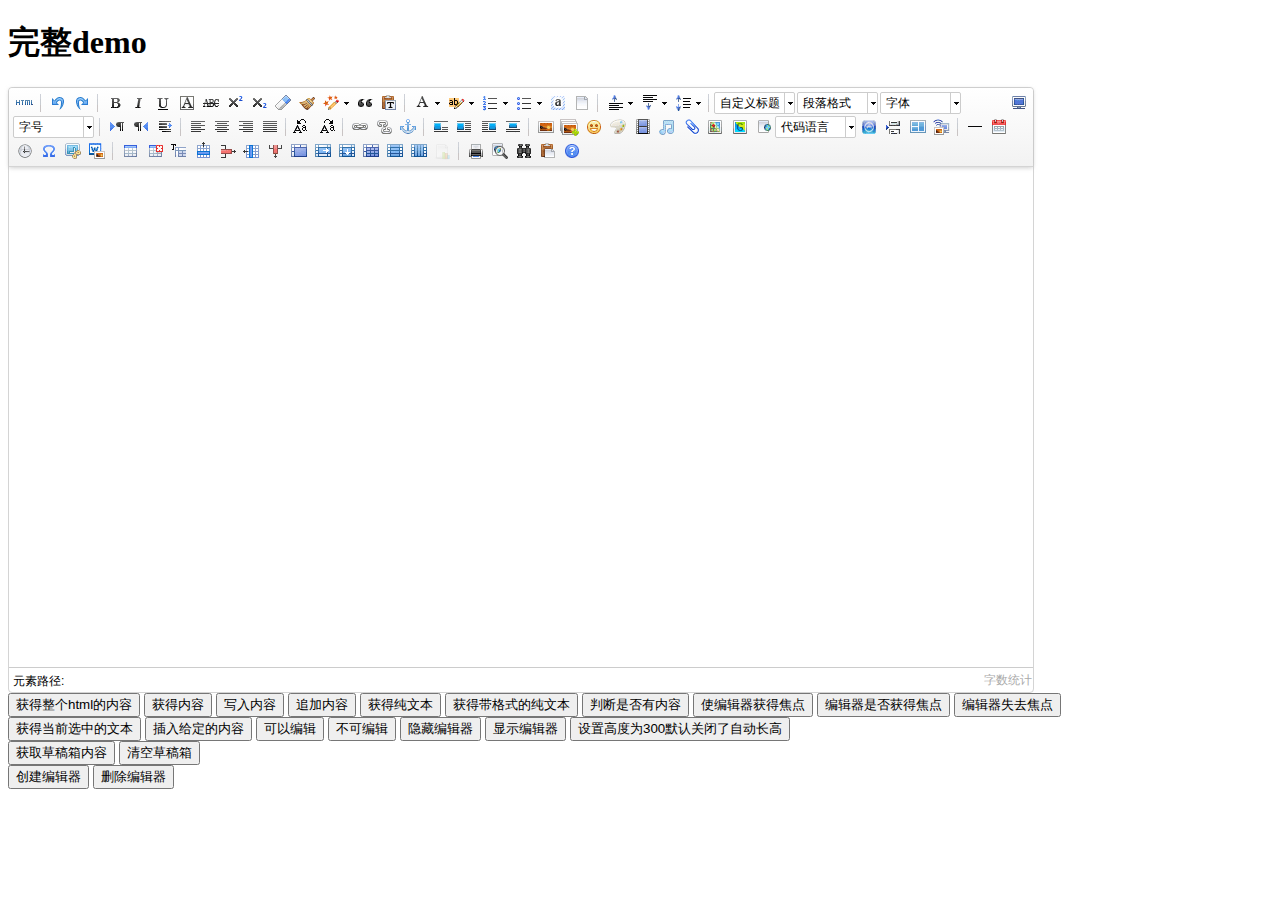
<file: web/plug-in/ueditor/index.html>
<!DOCTYPE HTML PUBLIC "-//W3C//DTD HTML 4.01 Transitional//EN"
        "http://www.w3.org/TR/html4/loose.dtd">
<html>
<head>
    <title>完整demo</title>
    <meta http-equiv="Content-Type" content="text/html;charset=utf-8"/>
    <script type="text/javascript" charset="utf-8" src="ueditor.config.js"></script>
    <script type="text/javascript" charset="utf-8" src="ueditor.all.min.js"> </script>
    <!--建议手动加在语言，避免在ie下有时因为加载语言失败导致编辑器加载失败-->
    <!--这里加载的语言文件会覆盖你在配置项目里添加的语言类型，比如你在配置项目里配置的是英文，这里加载的中文，那最后就是中文-->
    <script type="text/javascript" charset="utf-8" src="lang/zh-cn/zh-cn.js"></script>

    <style type="text/css">
        div{
            width:100%;
        }
    </style>
</head>
<body>
<div>
    <h1>完整demo</h1>
    <script id="editor" type="text/plain" style="width:1024px;height:500px;"></script>
</div>
<div id="btns">
    <div>
        <button onclick="getAllHtml()">获得整个html的内容</button>
        <button onclick="getContent()">获得内容</button>
        <button onclick="setContent()">写入内容</button>
        <button onclick="setContent(true)">追加内容</button>
        <button onclick="getContentTxt()">获得纯文本</button>
        <button onclick="getPlainTxt()">获得带格式的纯文本</button>
        <button onclick="hasContent()">判断是否有内容</button>
        <button onclick="setFocus()">使编辑器获得焦点</button>
        <button onmousedown="isFocus(event)">编辑器是否获得焦点</button>
        <button onmousedown="setblur(event)" >编辑器失去焦点</button>

    </div>
    <div>
        <button onclick="getText()">获得当前选中的文本</button>
        <button onclick="insertHtml()">插入给定的内容</button>
        <button id="enable" onclick="setEnabled()">可以编辑</button>
        <button onclick="setDisabled()">不可编辑</button>
        <button onclick=" UE.getEditor('editor').setHide()">隐藏编辑器</button>
        <button onclick=" UE.getEditor('editor').setShow()">显示编辑器</button>
        <button onclick=" UE.getEditor('editor').setHeight(300)">设置高度为300默认关闭了自动长高</button>
    </div>

    <div>
        <button onclick="getLocalData()" >获取草稿箱内容</button>
        <button onclick="clearLocalData()" >清空草稿箱</button>
    </div>

</div>
<div>
    <button onclick="createEditor()">
    创建编辑器</button>
    <button onclick="deleteEditor()">
    删除编辑器</button>
</div>

<script type="text/javascript">

    //实例化编辑器
    //建议使用工厂方法getEditor创建和引用编辑器实例，如果在某个闭包下引用该编辑器，直接调用UE.getEditor('editor')就能拿到相关的实例
    var ue = UE.getEditor('editor');


    function isFocus(e){
        alert(UE.getEditor('editor').isFocus());
        UE.dom.domUtils.preventDefault(e)
    }
    function setblur(e){
        UE.getEditor('editor').blur();
        UE.dom.domUtils.preventDefault(e)
    }
    function insertHtml() {
        var value = prompt('插入html代码', '');
        UE.getEditor('editor').execCommand('insertHtml', value)
    }
    function createEditor() {
        enableBtn();
        UE.getEditor('editor');
    }
    function getAllHtml() {
        alert(UE.getEditor('editor').getAllHtml())
    }
    function getContent() {
        var arr = [];
        arr.push("使用editor.getContent()方法可以获得编辑器的内容");
        arr.push("内容为：");
        arr.push(UE.getEditor('editor').getContent());
        alert(arr.join("\n"));
    }
    function getPlainTxt() {
        var arr = [];
        arr.push("使用editor.getPlainTxt()方法可以获得编辑器的带格式的纯文本内容");
        arr.push("内容为：");
        arr.push(UE.getEditor('editor').getPlainTxt());
        alert(arr.join('\n'))
    }
    function setContent(isAppendTo) {
        var arr = [];
        arr.push("使用editor.setContent('欢迎使用ueditor')方法可以设置编辑器的内容");
        UE.getEditor('editor').setContent('欢迎使用ueditor', isAppendTo);
        alert(arr.join("\n"));
    }
    function setDisabled() {
        UE.getEditor('editor').setDisabled('fullscreen');
        disableBtn("enable");
    }

    function setEnabled() {
        UE.getEditor('editor').setEnabled();
        enableBtn();
    }

    function getText() {
        //当你点击按钮时编辑区域已经失去了焦点，如果直接用getText将不会得到内容，所以要在选回来，然后取得内容
        var range = UE.getEditor('editor').selection.getRange();
        range.select();
        var txt = UE.getEditor('editor').selection.getText();
        alert(txt)
    }

    function getContentTxt() {
        var arr = [];
        arr.push("使用editor.getContentTxt()方法可以获得编辑器的纯文本内容");
        arr.push("编辑器的纯文本内容为：");
        arr.push(UE.getEditor('editor').getContentTxt());
        alert(arr.join("\n"));
    }
    function hasContent() {
        var arr = [];
        arr.push("使用editor.hasContents()方法判断编辑器里是否有内容");
        arr.push("判断结果为：");
        arr.push(UE.getEditor('editor').hasContents());
        alert(arr.join("\n"));
    }
    function setFocus() {
        UE.getEditor('editor').focus();
    }
    function deleteEditor() {
        disableBtn();
        UE.getEditor('editor').destroy();
    }
    function disableBtn(str) {
        var div = document.getElementById('btns');
        var btns = UE.dom.domUtils.getElementsByTagName(div, "button");
        for (var i = 0, btn; btn = btns[i++];) {
            if (btn.id == str) {
                UE.dom.domUtils.removeAttributes(btn, ["disabled"]);
            } else {
                btn.setAttribute("disabled", "true");
            }
        }
    }
    function enableBtn() {
        var div = document.getElementById('btns');
        var btns = UE.dom.domUtils.getElementsByTagName(div, "button");
        for (var i = 0, btn; btn = btns[i++];) {
            UE.dom.domUtils.removeAttributes(btn, ["disabled"]);
        }
    }

    function getLocalData () {
        alert(UE.getEditor('editor').execCommand( "getlocaldata" ));
    }

    function clearLocalData () {
        UE.getEditor('editor').execCommand( "clearlocaldata" );
        alert("已清空草稿箱")
    }
</script>
</body>
</html>
</file>
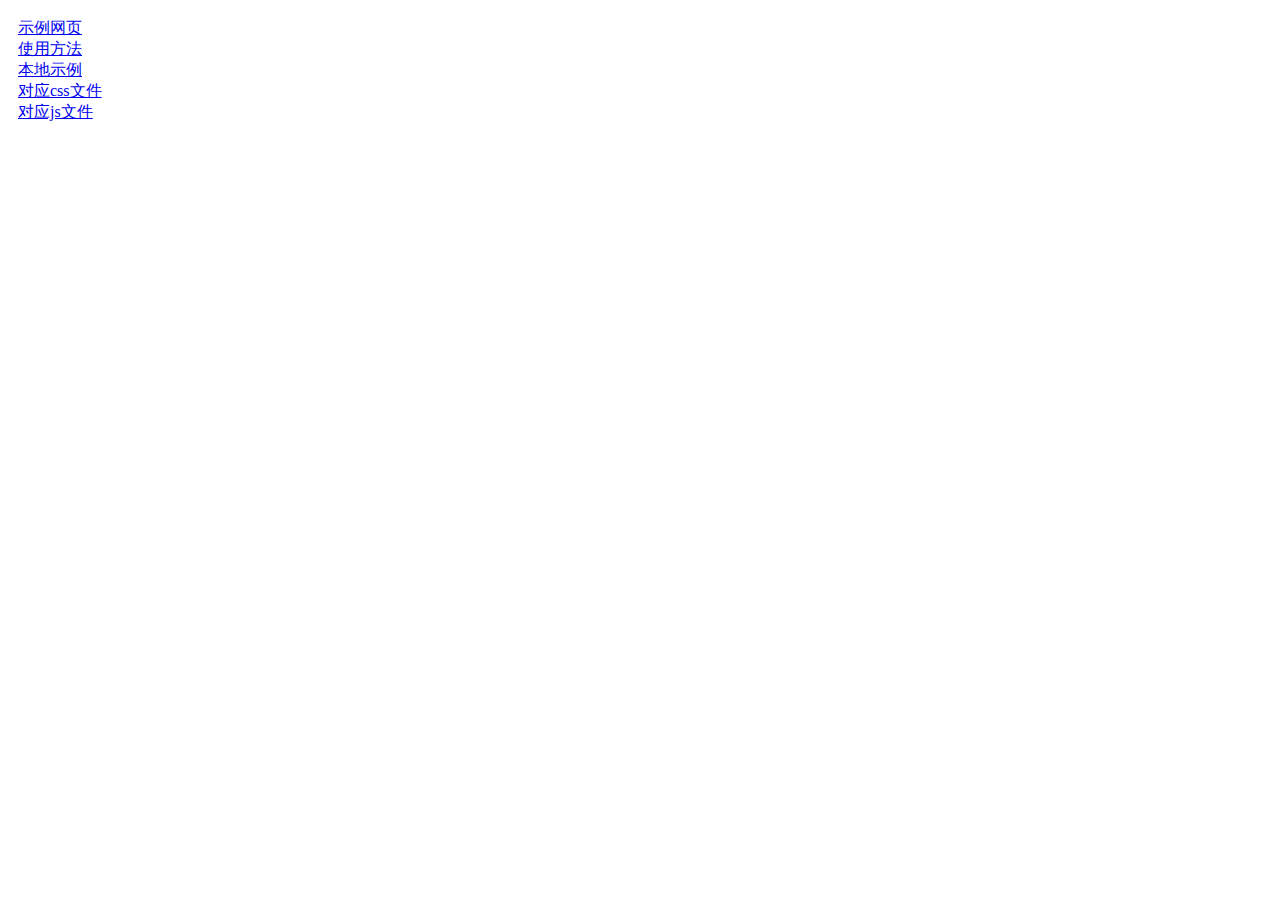
<file: web/plug-in/paper-kit-style/readme.html>
<!DOCTYPE html>
<html lang="en">
<head>
    <meta charset="UTF-8">
    <title>paper-kit-style</title>
</head>
<body style="padding:10px 10px;">
<a href="http://demo.cssmoban.com/cssthemes4/cttp_19_x_paper/index.html">示例网页</a>
<br/>
<a href="http://demo.cssmoban.com/cssthemes4/cttp_19_x_paper/components.html">使用方法</a>
<br/>
<a href="example.html">本地示例</a>

<br/>
<a href="css.jsp">对应css文件</a>
<br/>
<a href="js.jsp">对应js文件</a>


</body>
</html>
</file>
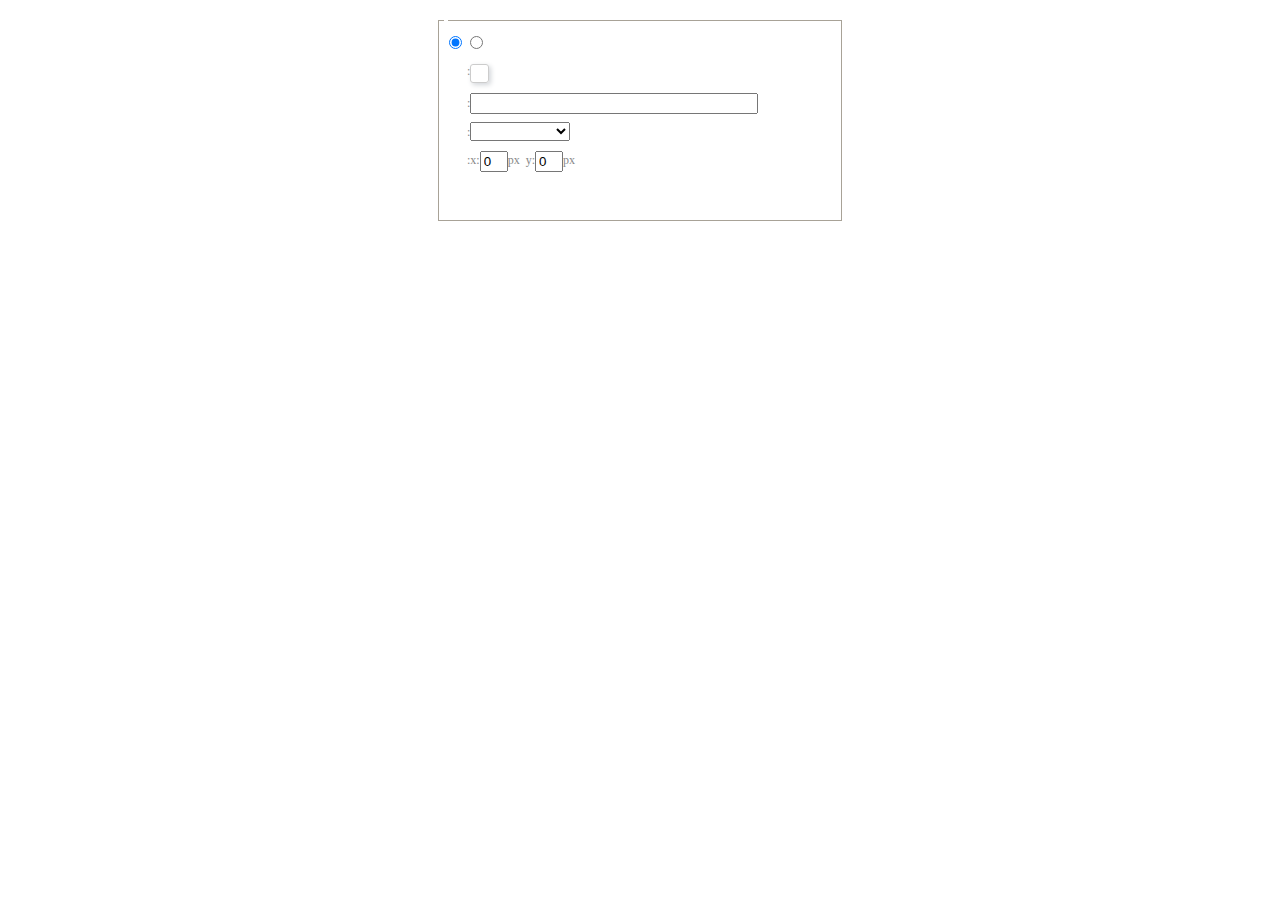
<file: web/plug-in/ueditor/dialogs/background/background.html>
<!DOCTYPE HTML>
<html>
<head>
    <meta http-equiv="Content-Type" content="text/html;charset=utf-8"/>
    <script type="text/javascript" src="../internal.js"></script>
    <link rel="stylesheet" type="text/css" href="background.css">
</head>
<body>
    <div id="bg_container" class="wrapper">
        <div id="tabHeads" class="tabhead">
            <span class="focus" data-content-id="normal"><var id="lang_background_normal"></var></span>
            <span class="" data-content-id="imgManager"><var id="lang_background_local"></var></span>
        </div>
        <div id="tabBodys" class="tabbody">
            <div id="normal" class="panel focus">
                <fieldset class="bgarea">
                    <legend><var id="lang_background_set"></var></legend>
                    <div class="content">
                        <div>
                            <label><input id="nocolorRadio" class="iptradio" type="radio" name="t" value="none" checked="checked"><var id="lang_background_none"></var></label>
                            <label><input id="coloredRadio" class="iptradio" type="radio" name="t" value="color"><var id="lang_background_colored"></var></label>
                        </div>
                        <div class="wrapcolor pl">
                            <div class="color">
                                <var id="lang_background_color"></var>:
                            </div>
                            <div id="colorPicker"></div>
                            <div class="clear"></div>
                        </div>
                        <div class="wrapcolor pl">
                            <label><var id="lang_background_netimg"></var>:</label><input class="txt" type="text" id="url">
                        </div>
                        <div id="alignment" class="alignment">
                            <var id="lang_background_align"></var>:<select id="repeatType">
                                <option value="center"></option>
                                <option value="repeat-x"></option>
                                <option value="repeat-y"></option>
                                <option value="repeat"></option>
                                <option value="self"></option>
                            </select>
                        </div>
                        <div id="custom" >
                            <var id="lang_background_position"></var>:x:<input type="text" size="1" id="x" maxlength="4" value="0">px&nbsp;&nbsp;y:<input type="text" size="1" id="y" maxlength="4" value="0">px
                        </div>
                    </div>
                </fieldset>

            </div>
            <div id="imgManager" class="panel">
                <div id="imageList" style=""></div>
            </div>
        </div>
    </div>
    <script type="text/javascript" src="background.js"></script>
</body>
</html>
</file>
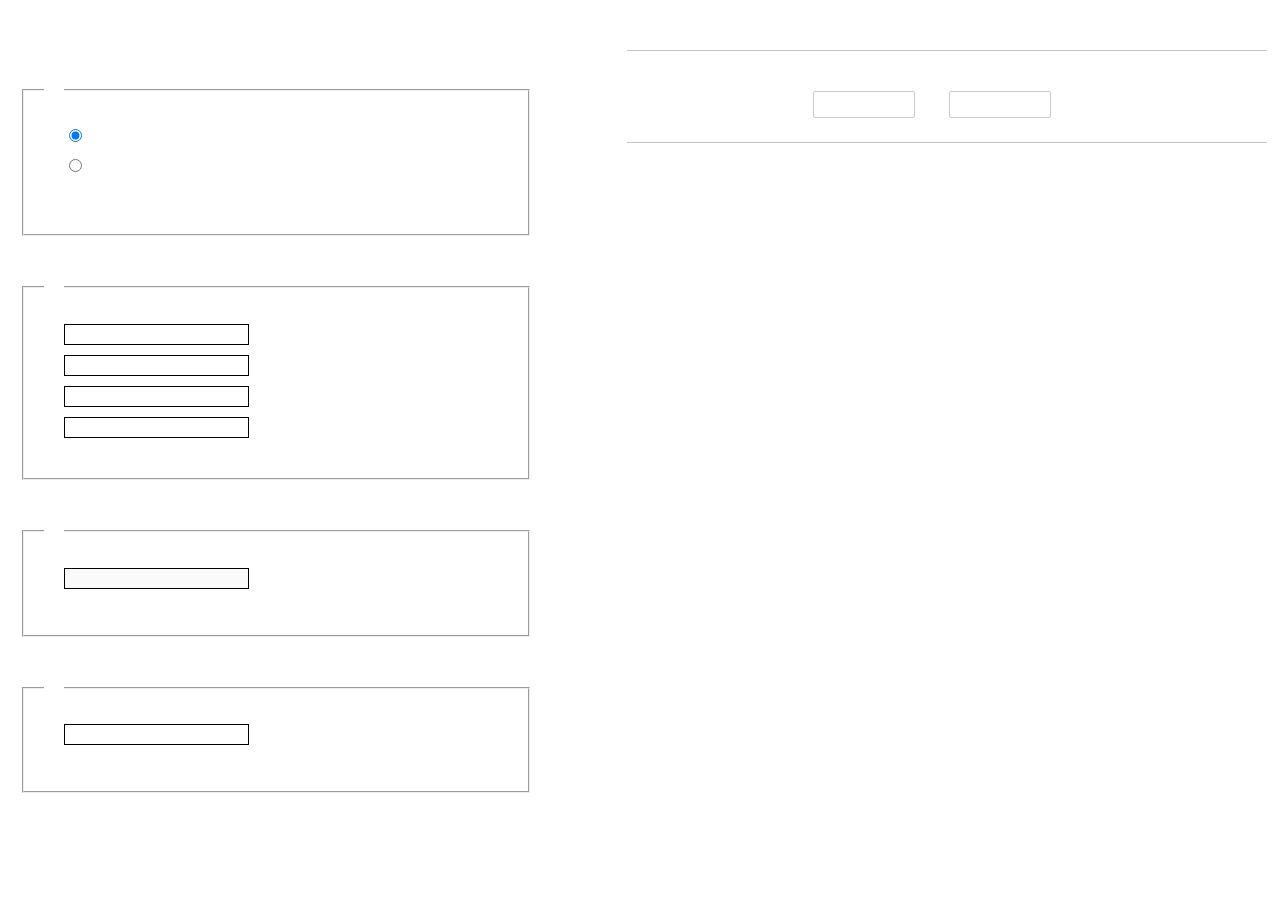
<file: web/plug-in/ueditor/dialogs/charts/charts.html>
<!DOCTYPE html>
<html>
    <head>
        <title>chart</title>
        <meta chartset="utf-8">
        <link rel="stylesheet" type="text/css" href="charts.css">
        <script type="text/javascript" src="../internal.js"></script>
    </head>
    <body>
        <div class="main">
            <div class="table-view">
                <h3><var id="lang_data_source"></var></h3>
                <div id="tableContainer" class="table-container"></div>
                <h3><var id="lang_chart_format"></var></h3>
                <form name="data-form">
                    <div class="charts-format">
                        <fieldset>
                            <legend><var id="lang_data_align"></var></legend>
                            <div class="format-item-container">
                                <label>
                                    <input type="radio" class="format-ctrl not-pie-item" name="charts-format" value="1" checked="checked">
                                    <var id="lang_chart_align_same"></var>
                                </label>
                                <label>
                                    <input type="radio" class="format-ctrl not-pie-item" name="charts-format" value="-1">
                                    <var id="lang_chart_align_reverse"></var>
                                </label>
                                <br>
                            </div>
                        </fieldset>
                        <fieldset>
                            <legend><var id="lang_chart_title"></var></legend>
                            <div class="format-item-container">
                                <label>
                                    <var id="lang_chart_main_title"></var><input type="text" name="title" class="data-item">
                                </label>
                                <label>
                                    <var id="lang_chart_sub_title"></var><input type="text" name="sub-title" class="data-item not-pie-item">
                                </label>
                                <label>
                                    <var id="lang_chart_x_title"></var><input type="text" name="x-title" class="data-item not-pie-item">
                                </label>
                                <label>
                                    <var id="lang_chart_y_title"></var><input type="text" name="y-title" class="data-item not-pie-item">
                                </label>
                            </div>
                        </fieldset>
                        <fieldset>
                            <legend><var id="lang_chart_tip"></var></legend>
                            <div class="format-item-container">
                                <label>
                                    <var id="lang_cahrt_tip_prefix"></var>
                                    <input type="text" id="tipInput" name="tip" class="data-item" disabled="disabled">
                                </label>
                                <p><var id="lang_cahrt_tip_description"></var></p>
                            </div>
                        </fieldset>
                        <fieldset>
                            <legend><var id="lang_chart_data_unit"></var></legend>
                            <div class="format-item-container">
                                <label><var id="lang_chart_data_unit_title"></var><input type="text" name="unit" class="data-item"></label>
                                <p><var id="lang_chart_data_unit_description"></var></p>
                            </div>
                        </fieldset>
                    </div>
                </form>
            </div>
            <div class="charts-view">
                <div id="chartsContainer" class="charts-container"></div>
                <div id="chartsType" class="charts-type">
                    <h3><var id="lang_chart_type"></var></h3>
                    <div class="scroll-view">
                        <div class="scroll-container">
                            <div id="scrollBed" class="scroll-bed"></div>
                        </div>
                        <div id="buttonContainer" class="button-container">
                            <a href="#" data-title="prev"><var id="lang_prev_btn"></var></a>
                            <a href="#" data-title="next"><var id="lang_next_btn"></var></a>
                        </div>
                    </div>
                </div>
            </div>
        </div>
        <script src="../../third-party/jquery-1.10.2.min.js"></script>
        <script src="../../third-party/highcharts/highcharts.js"></script>
        <script src="chart.config.js"></script>
        <script src="charts.js"></script>
    </body>
</html>
</file>
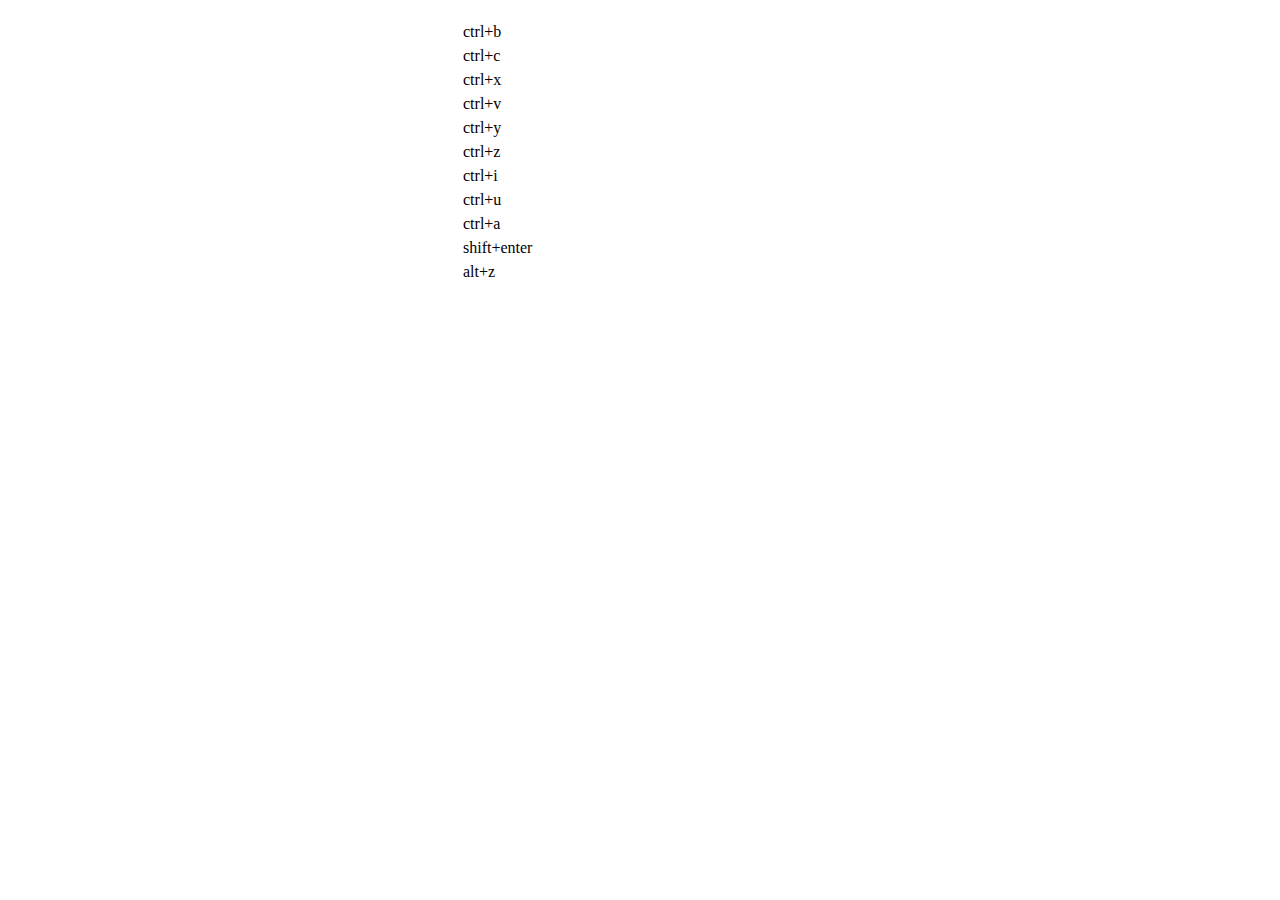
<file: web/plug-in/ueditor/dialogs/help/help.html>
<!DOCTYPE HTML PUBLIC "-//W3C//DTD HTML 4.01 Transitional//EN"
        "http://www.w3.org/TR/html4/loose.dtd">
<html>
<head>
    <title>帮助</title>
    <meta content="text/html; charset=utf-8" http-equiv="Content-Type"/>
    <script type="text/javascript" src="../internal.js"></script>
    <link rel="stylesheet" type="text/css" href="help.css">
</head>
<body>
<div class="wrapper" id="helptab">
    <div id="tabHeads" class="tabhead">
        <span class="focus" tabsrc="about"><var id="lang_input_about"></var></span>
        <span tabsrc="shortcuts"><var id="lang_input_shortcuts"></var></span>
    </div>
    <div id="tabBodys" class="tabbody">
        <div id="about" class="panel">
            <h1>UEditor</h1>
            <p id="version"></p>
            <p><var id="lang_input_introduction"></var></p>
        </div>
        <div id="shortcuts" class="panel">
            <table>
                <thead>
                <tr>
                    <td><var id="lang_Txt_shortcuts"></var></td>
                    <td><var id="lang_Txt_func"></var></td>
                </tr>
                </thead>
                <tbody>
                <tr>
                    <td>ctrl+b</td>
                    <td><var id="lang_Txt_bold"></var></td>
                </tr>
                <tr>
                    <td>ctrl+c</td>
                    <td><var id="lang_Txt_copy"></var></td>
                </tr>
                <tr>
                    <td>ctrl+x</td>
                    <td><var id="lang_Txt_cut"></var></td>
                </tr>
                <tr>
                    <td>ctrl+v</td>
                    <td><var id="lang_Txt_Paste"></var></td>
                </tr>
                <tr>
                    <td>ctrl+y</td>
                    <td><var id="lang_Txt_undo"></var></td>
                </tr>
                <tr>
                    <td>ctrl+z</td>
                    <td><var id="lang_Txt_redo"></var></td>
                </tr>
                <tr>
                    <td>ctrl+i</td>
                    <td><var id="lang_Txt_italic"></var></td>
                </tr>
                <tr>
                    <td>ctrl+u</td>
                    <td><var id="lang_Txt_underline"></var></td>
                </tr>
                <tr>
                    <td>ctrl+a</td>
                    <td><var id="lang_Txt_selectAll"></var></td>
                </tr>
                <tr>
                    <td>shift+enter</td>
                    <td><var id="lang_Txt_visualEnter"></var></td>
                </tr>
                <tr>
                    <td>alt+z</td>
                    <td><var id="lang_Txt_fullscreen"></var></td>
                </tr>
                </tbody>
            </table>
        </div>
    </div>
</div>
<script type="text/javascript" src="help.js"></script>
</body>
</html>
</file>
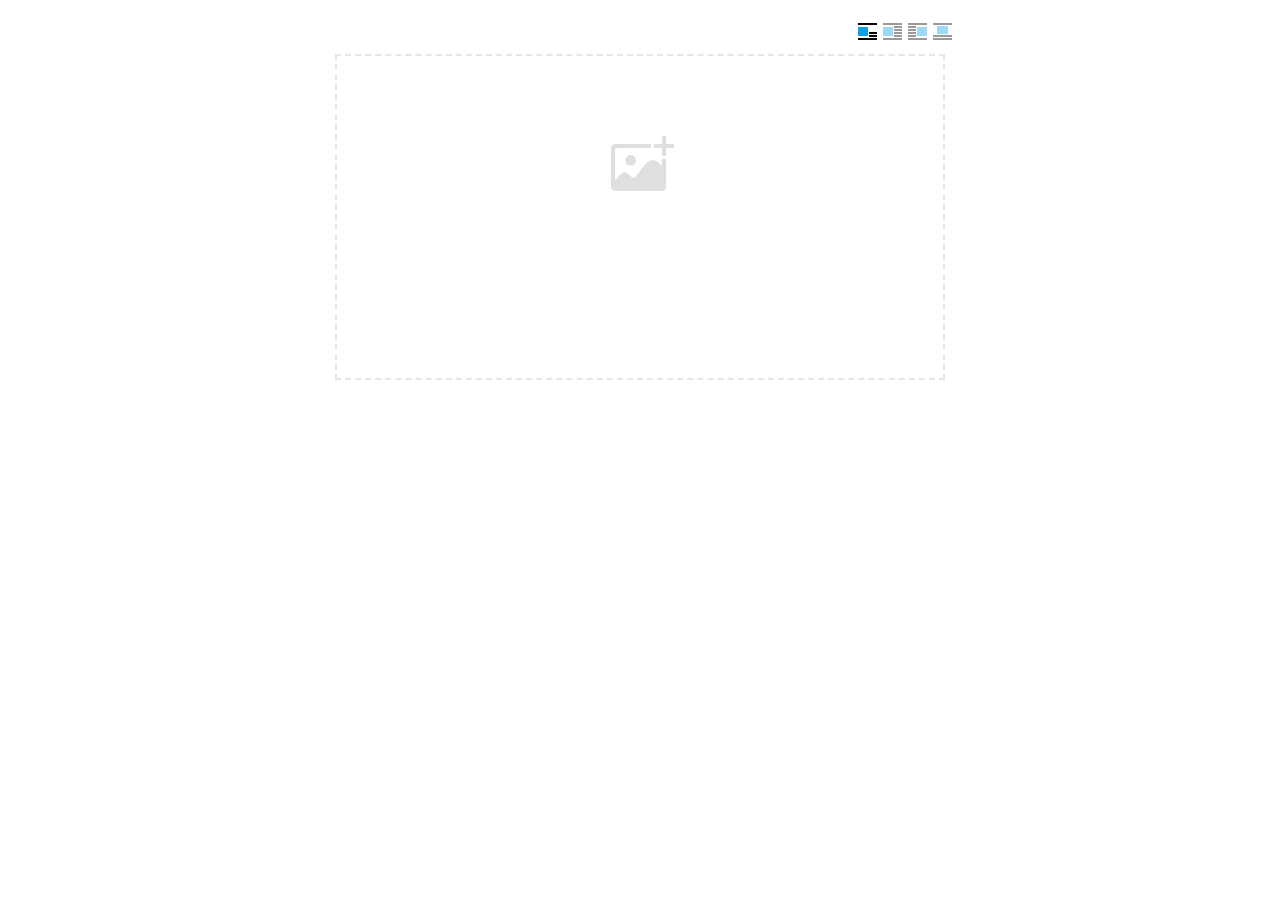
<file: web/plug-in/ueditor/dialogs/image/image.html>
<!doctype html>
<html>
<head>
    <meta charset="UTF-8">
    <title>ueditor图片对话框</title>
    <script type="text/javascript" src="../internal.js"></script>

    <!-- jquery -->
    <script type="text/javascript" src="../../third-party/jquery-1.10.2.min.js"></script>

    <!-- webuploader -->
    <script src="../../third-party/webuploader/webuploader.min.js"></script>
    <link rel="stylesheet" type="text/css" href="../../third-party/webuploader/webuploader.css">

    <!-- image dialog -->
    <link rel="stylesheet" href="image.css" type="text/css" />
</head>
<body>

    <div class="wrapper">
        <div id="tabhead" class="tabhead">
            <span class="tab" data-content-id="remote"><var id="lang_tab_remote"></var></span>
            <span class="tab focus" data-content-id="upload"><var id="lang_tab_upload"></var></span>
            <span class="tab" data-content-id="online"><var id="lang_tab_online"></var></span>
            <span class="tab" data-content-id="search"><var id="lang_tab_search"></var></span>
        </div>
        <div class="alignBar">
            <label class="algnLabel"><var id="lang_input_align"></var></label>
                    <span id="alignIcon">
                        <span id="noneAlign" class="none-align focus" data-align="none"></span>
                        <span id="leftAlign" class="left-align" data-align="left"></span>
                        <span id="rightAlign" class="right-align" data-align="right"></span>
                        <span id="centerAlign" class="center-align" data-align="center"></span>
                    </span>
            <input id="align" name="align" type="hidden" value="none"/>
        </div>
        <div id="tabbody" class="tabbody">

            <!-- 远程图片 -->
            <div id="remote" class="panel">
                <div class="top">
                    <div class="row">
                        <label for="url"><var id="lang_input_url"></var></label>
                        <span><input class="text" id="url" type="text"/></span>
                    </div>
                </div>
                <div class="left">
                    <div class="row">
                        <label><var id="lang_input_size"></var></label>
                        <span><var id="lang_input_width">&nbsp;&nbsp;</var><input class="text" type="text" id="width"/>px </span>
                        <span><var id="lang_input_height">&nbsp;&nbsp;</var><input class="text" type="text" id="height"/>px </span>
                        <span><input id="lock" type="checkbox" disabled="disabled"><span id="lockicon"></span></span>
                    </div>
                    <div class="row">
                        <label><var id="lang_input_border"></var></label>
                        <span><input class="text" type="text" id="border"/>px </span>
                    </div>
                    <div class="row">
                        <label><var id="lang_input_vhspace"></var></label>
                        <span><input class="text" type="text" id="vhSpace"/>px </span>
                    </div>
                    <div class="row">
                        <label><var id="lang_input_title"></var></label>
                        <span><input class="text" type="text" id="title"/></span>
                    </div>
                </div>
                <div class="right"><div id="preview"></div></div>
            </div>

            <!-- 上传图片 -->
            <div id="upload" class="panel focus">
                <div id="queueList" class="queueList">
                    <div class="statusBar element-invisible">
                        <div class="progress">
                            <span class="text">0%</span>
                            <span class="percentage"></span>
                        </div><div class="info"></div>
                        <div class="btns">
                            <div id="filePickerBtn"></div>
                            <div class="uploadBtn"><var id="lang_start_upload"></var></div>
                        </div>
                    </div>
                    <div id="dndArea" class="placeholder">
                        <div class="filePickerContainer">
                            <div id="filePickerReady"></div>
                        </div>
                    </div>
                    <ul class="filelist element-invisible">
                        <li id="filePickerBlock" class="filePickerBlock"></li>
                    </ul>
                </div>
            </div>

            <!-- 在线图片 -->
            <div id="online" class="panel">
                <div id="imageList"><var id="lang_imgLoading"></var></div>
            </div>

            <!-- 搜索图片 -->
            <div id="search" class="panel">
                <div class="searchBar">
                    <input id="searchTxt" class="searchTxt text" type="text" />
                    <select id="searchType" class="searchType">
                        <option value="&s=4&z=0"></option>
                        <option value="&s=1&z=19"></option>
                        <option value="&s=2&z=0"></option>
                        <option value="&s=3&z=0"></option>
                    </select>
                    <input id="searchReset" type="button"  />
                    <input id="searchBtn" type="button"  />
                </div>
                <div id="searchList" class="searchList"><ul id="searchListUl"></ul></div>
            </div>

        </div>
    </div>
    <script type="text/javascript" src="image.js"></script>

</body>
</html>
</file>
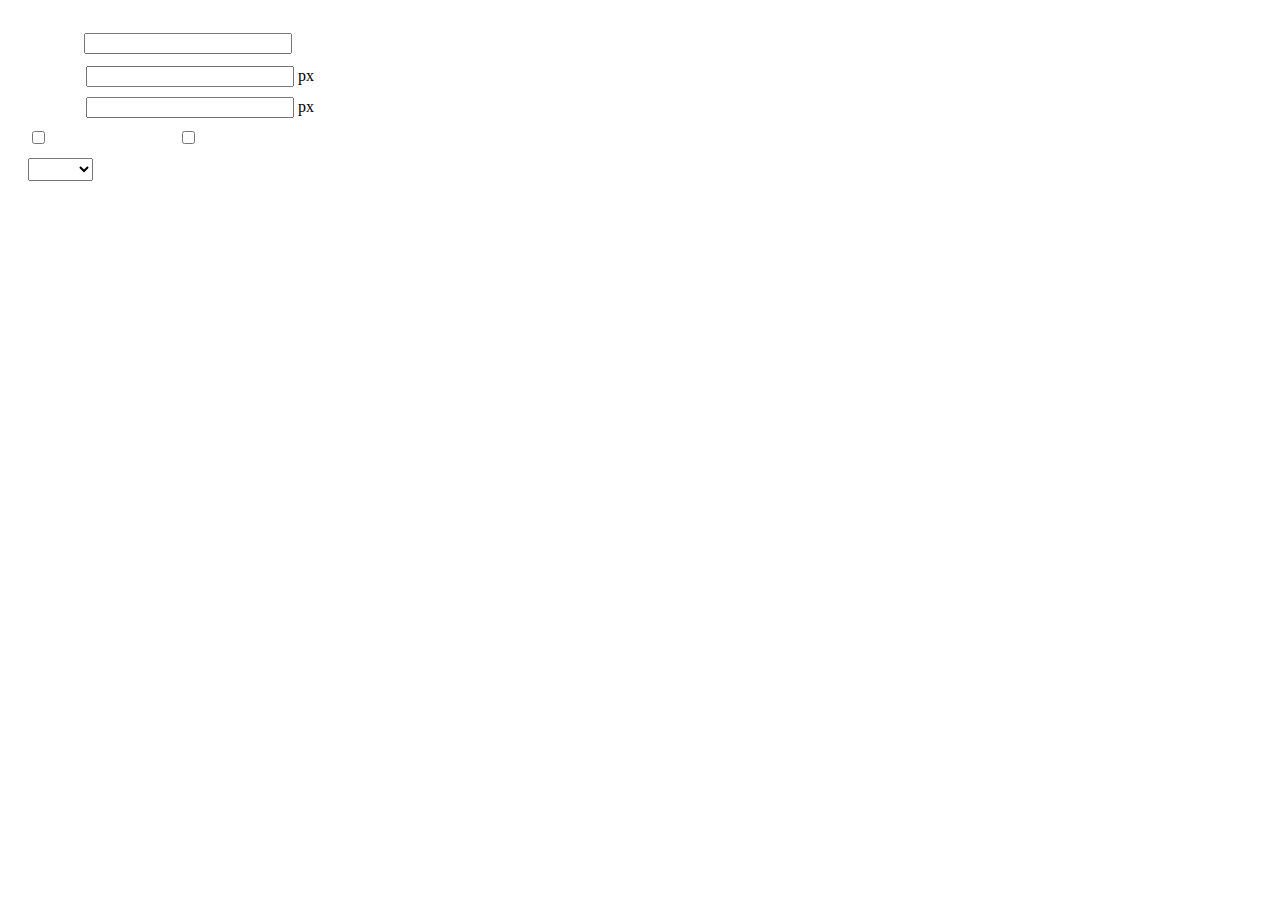
<file: web/plug-in/ueditor/dialogs/insertframe/insertframe.html>
<!DOCTYPE html>
<html>
<head>
    <meta http-equiv="Content-Type" content="text/html; charset=utf-8"/>
    <title></title>
    <script type="text/javascript" src="../internal.js"></script>
    <style type="text/css">
        .warp {width: 320px;height: 153px;margin-left:5px;padding: 20px 0 0 15px;position: relative;}
        #url {width: 290px; margin-bottom: 2px; margin-left: -6px; margin-left: -2px\9;*margin-left:0;_margin-left:0; }
        .format span{display: inline-block; width: 58px;text-align: center; zoom:1;}
        table td{padding:5px 0;}
        #align{width: 65px;height: 23px;line-height: 22px;}
    </style>
</head>
<body>
<div class="warp">
        <table width="300" cellpadding="0" cellspacing="0">
            <tr>
                <td colspan="2" class="format">
                    <span><var id="lang_input_address"></var></span>
                    <input style="width:200px" id="url" type="text" value=""/>
                </td>
            </tr>
            <tr>
                <td colspan="2" class="format"><span><var id="lang_input_width"></var></span><input style="width:200px" type="text" id="width"/> px</td>

            </tr>
            <tr>
                <td colspan="2" class="format"><span><var id="lang_input_height"></var></span><input style="width:200px" type="text" id="height"/> px</td>
            </tr>
            <tr>
                <td><span><var id="lang_input_isScroll"></var></span><input type="checkbox" id="scroll"/> </td>
                <td><span><var id="lang_input_frameborder"></var></span><input type="checkbox" id="frameborder"/> </td>
            </tr>

            <tr>
                <td colspan="2"><span><var id="lang_input_alignMode"></var></span>
                    <select id="align">
                        <option value=""></option>
                        <option value="left"></option>
                        <option value="right"></option>
                    </select>
                </td>
            </tr>
        </table>
</div>
<script type="text/javascript">
    var iframe = editor._iframe;
    if(iframe){
        $G("url").value = iframe.getAttribute("src")||"";
        $G("width").value = iframe.getAttribute("width")||iframe.style.width.replace("px","")||"";
        $G("height").value = iframe.getAttribute("height") || iframe.style.height.replace("px","") ||"";
        $G("scroll").checked = (iframe.getAttribute("scrolling") == "yes") ? true : false;
        $G("frameborder").checked = (iframe.getAttribute("frameborder") == "1") ? true : false;
        $G("align").value = iframe.align ? iframe.align : "";
    }
    function queding(){
        var  url = $G("url").value.replace(/^\s*|\s*$/ig,""),
                width = $G("width").value,
                height = $G("height").value,
                scroll = $G("scroll"),
                frameborder = $G("frameborder"),
                float = $G("align").value,
                newIframe = editor.document.createElement("iframe"),
                div;
        if(!url){
            alert(lang.enterAddress);
            return false;
        }
        newIframe.setAttribute("src",/http:\/\/|https:\/\//ig.test(url) ? url : "http://"+url);
        /^[1-9]+[.]?\d*$/g.test( width ) ? newIframe.setAttribute("width",width) : "";
        /^[1-9]+[.]?\d*$/g.test( height ) ? newIframe.setAttribute("height",height) : "";
        scroll.checked ?  newIframe.setAttribute("scrolling","yes") : newIframe.setAttribute("scrolling","no");
        frameborder.checked ?  newIframe.setAttribute("frameborder","1",0) : newIframe.setAttribute("frameborder","0",0);
        float ? newIframe.setAttribute("align",float) :  newIframe.setAttribute("align","");
        if(iframe){
            iframe.parentNode.insertBefore(newIframe,iframe);
            domUtils.remove(iframe);
        }else{
            div = editor.document.createElement("div");
            div.appendChild(newIframe);
            editor.execCommand("inserthtml",div.innerHTML);
        }
        editor._iframe = null;
        dialog.close();
    }
    dialog.onok = queding;
    $G("url").onkeydown = function(evt){
        evt = evt || event;
        if(evt.keyCode == 13){
            queding();
        }
    };
    $focus($G( "url" ));

</script>
</body>
</html>
</file>
<file: web/plug-in/ueditor/dialogs/background/background.css>
.wrapper{ width: 424px;margin: 10px auto; zoom:1;position: relative}
.tabbody{height:225px;}
.tabbody .panel { position: absolute;width:100%; height:100%;background: #fff; display: none;}
.tabbody .focus { display: block;}

body{font-size: 12px;color: #888;overflow: hidden;}
input,label{vertical-align:middle}
.clear{clear: both;}
.pl{padding-left: 18px;padding-left: 23px\9;}

#imageList {width: 420px;height: 215px;margin-top: 10px;overflow: hidden;overflow-y: auto;}
#imageList div {float: left;width: 100px;height: 95px;margin: 5px 10px;}
#imageList img {cursor: pointer;border: 2px solid white;}

.bgarea{margin: 10px;padding: 5px;height: 84%;border: 1px solid #A8A297;}
.content div{margin: 10px 0 10px 5px;}
.content .iptradio{margin: 0px 5px 5px 0px;}
.txt{width:280px;}

.wrapcolor{height: 19px;}
div.color{float: left;margin: 0;}
#colorPicker{width: 17px;height: 17px;border: 1px solid #CCC;display: inline-block;border-radius: 3px;box-shadow: 2px 2px 5px #D3D6DA;margin: 0;float: left;}
div.alignment,#custom{margin-left: 23px;margin-left: 28px\9;}
#custom input{height: 15px;min-height: 15px;width:20px;}
#repeatType{width:100px;}


/* 图片管理样式 */
#imgManager {
    width: 100%;
    height: 225px;
}
#imgManager #imageList{
    width: 100%;
    overflow-x: hidden;
    overflow-y: auto;
}
#imgManager ul {
    display: block;
    list-style: none;
    margin: 0;
    padding: 0;
}
#imgManager li {
    float: left;
    display: block;
    list-style: none;
    padding: 0;
    width: 113px;
    height: 113px;
    margin: 9px 0 0 19px;
    background-color: #eee;
    overflow: hidden;
    cursor: pointer;
    position: relative;
}
#imgManager li.clearFloat {
    float: none;
    clear: both;
    display: block;
    width:0;
    height:0;
    margin: 0;
    padding: 0;
}
#imgManager li img {
    cursor: pointer;
}
#imgManager li .icon {
    cursor: pointer;
    width: 113px;
    height: 113px;
    position: absolute;
    top: 0;
    left: 0;
    z-index: 2;
    border: 0;
    background-repeat: no-repeat;
}
#imgManager li .icon:hover {
    width: 107px;
    height: 107px;
    border: 3px solid #1094fa;
}
#imgManager li.selected .icon {
    background-image: url(images/success.png);
    background-position: 75px 75px;
}
#imgManager li.selected .icon:hover {
    width: 107px;
    height: 107px;
    border: 3px solid #1094fa;
    background-position: 72px 72px;
}
</file>
<file: web/plug-in/ueditor/dialogs/charts/charts.css>
html, body {
    width: 100%;
    height: 100%;
    margin: 0;
    padding: 0;
    overflow-x: hidden;
}

.main {
    width: 100%;
    overflow: hidden;
}

.table-view {
    height: 100%;
    float: left;
    margin: 20px;
    width: 40%;
}

.table-view .table-container {
    width: 100%;
    margin-bottom: 50px;
    overflow: scroll;
}

.table-view th {
    padding: 5px 10px;
    background-color: #F7F7F7;
}

.table-view td {
    width: 50px;
    text-align: center;
    padding:0;
}

.table-container input {
    width: 40px;
    padding: 5px;
    border: none;
    outline: none;
}

.table-view caption {
    font-size: 18px;
    text-align: left;
}

.charts-view {
    /*margin-left: 49%!important;*/
    width: 50%;
    margin-left: 49%;
    height: 400px;
}

.charts-container {
    border-left: 1px solid #c3c3c3;
}

.charts-format fieldset {
    padding-left: 20px;
    margin-bottom: 50px;
}

.charts-format legend {
    padding-left: 10px;
    padding-right: 10px;
}

.format-item-container {
    padding: 20px;
}

.format-item-container label {
    display: block;
    margin: 10px 0;
}

.charts-format .data-item {
    border: 1px solid black;
    outline: none;
    padding: 2px 3px;
}

/* 图表类型 */

.charts-type {
    margin-top: 50px;
    height: 300px;
}

.scroll-view {
    border: 1px solid #c3c3c3;
    border-left: none;
    border-right: none;
    overflow: hidden;
}

.scroll-container {
    margin: 20px;
    width: 100%;
    overflow: hidden;
}

.scroll-bed {
    width: 10000px;
    _margin-top: 20px;
    -webkit-transition: margin-left .5s ease;
    -moz-transition: margin-left .5s ease;
    transition: margin-left .5s ease;
}

.view-box {
    display: inline-block;
    *display: inline;
    *zoom: 1;
    margin-right: 20px;
    border: 2px solid white;
    line-height: 0;
    overflow: hidden;
    cursor: pointer;
}

.view-box img {
    border: 1px solid #cecece;
}

.view-box.selected {
    border-color: #7274A7;
}

.button-container {
    margin-bottom: 20px;
    text-align: center;
}

.button-container a {
    display: inline-block;
    width: 100px;
    height: 25px;
    line-height: 25px;
    border: 1px solid #c2ccd1;
    margin-right: 30px;
    text-decoration: none;
    color: black;
    -webkit-border-radius: 2px;
    -moz-border-radius: 2px;
    border-radius: 2px;
}

.button-container a:HOVER {
    background: #fcfcfc;
}

.button-container a:ACTIVE {
    border-top-color: #c2ccd1;
    box-shadow:inset 0 5px 4px -4px rgba(49, 49, 64, 0.1);
}

.edui-charts-not-data {
    height: 100px;
    line-height: 100px;
    text-align: center;
}
</file>
<file: web/plug-in/ueditor/dialogs/help/help.css>
.wrapper{width: 370px;margin: 10px auto;zoom: 1;}
.tabbody{height: 360px;}
.tabbody .panel{width:100%;height: 360px;position: absolute;background: #fff;}
.tabbody .panel h1{font-size:26px;margin: 5px 0 0 5px;}
.tabbody .panel p{font-size:12px;margin: 5px 0 0 5px;}
.tabbody table{width:90%;line-height: 20px;margin: 5px 0 0 5px;;}
.tabbody table thead{font-weight: bold;line-height: 25px;}
</file>
<file: web/plug-in/ueditor/third-party/webuploader/webuploader.css>
.webuploader-container {
	position: relative;
}
.webuploader-element-invisible {
	position: absolute !important;
	clip: rect(1px 1px 1px 1px); /* IE6, IE7 */
    clip: rect(1px,1px,1px,1px);
}
.webuploader-pick {
	position: relative;
	display: inline-block;
	cursor: pointer;
	background: #00b7ee;
	padding: 10px 15px;
	color: #fff;
	text-align: center;
	border-radius: 3px;
	overflow: hidden;
}
.webuploader-pick-hover {
	background: #00a2d4;
}

.webuploader-pick-disable {
	opacity: 0.6;
	pointer-events:none;
}
</file>
<file: web/plug-in/ueditor/dialogs/image/image.css>
@charset "utf-8";
/* dialog样式 */
.wrapper {
    zoom: 1;
    width: 630px;
    *width: 626px;
    height: 380px;
    margin: 0 auto;
    padding: 10px;
    position: relative;
    font-family: sans-serif;
}

/*tab样式框大小*/
.tabhead {
    float:left;
}
.tabbody {
    width: 100%;
    height: 346px;
    position: relative;
    clear: both;
}

.tabbody .panel {
    position: absolute;
    width: 0;
    height: 0;
    background: #fff;
    overflow: hidden;
    display: none;
}

.tabbody .panel.focus {
    width: 100%;
    height: 346px;
    display: block;
}

/* 图片对齐方式 */
.alignBar{
    float:right;
    margin-top: 5px;
    position: relative;
}

.alignBar .algnLabel{
    float:left;
    height: 20px;
    line-height: 20px;
}

.alignBar #alignIcon{
    zoom:1;
    _display: inline;
    display: inline-block;
    position: relative;
}
.alignBar #alignIcon span{
    float: left;
    cursor: pointer;
    display: block;
    width: 19px;
    height: 17px;
    margin-right: 3px;
    margin-left: 3px;
    background-image: url(./images/alignicon.jpg);
}
.alignBar #alignIcon .none-align{
    background-position: 0 -18px;
}
.alignBar #alignIcon .left-align{
    background-position: -20px -18px;
}
.alignBar #alignIcon .right-align{
    background-position: -40px -18px;
}
.alignBar #alignIcon .center-align{
    background-position: -60px -18px;
}
.alignBar #alignIcon .none-align.focus{
    background-position: 0 0;
}
.alignBar #alignIcon .left-align.focus{
    background-position: -20px 0;
}
.alignBar #alignIcon .right-align.focus{
    background-position: -40px 0;
}
.alignBar #alignIcon .center-align.focus{
    background-position: -60px 0;
}




/* 远程图片样式 */
#remote {
    z-index: 200;
}

#remote .top{
    width: 100%;
    margin-top: 25px;
}
#remote .left{
    display: block;
    float: left;
    width: 300px;
    height:10px;
}
#remote .right{
    display: block;
    float: right;
    width: 300px;
    height:10px;
}
#remote .row{
    margin-left: 20px;
    clear: both;
    height: 40px;
}

#remote .row label{
    text-align: center;
    width: 50px;
    zoom:1;
    _display: inline;
    display:inline-block;
    vertical-align: middle;
}
#remote .row label.algnLabel{
    float: left;

}

#remote input.text{
    width: 150px;
    padding: 3px 6px;
    font-size: 14px;
    line-height: 1.42857143;
    color: #555;
    background-color: #fff;
    background-image: none;
    border: 1px solid #ccc;
    border-radius: 4px;
    -webkit-box-shadow: inset 0 1px 1px rgba(0, 0, 0, .075);
    box-shadow: inset 0 1px 1px rgba(0, 0, 0, .075);
    -webkit-transition: border-color ease-in-out .15s, box-shadow ease-in-out .15s;
    transition: border-color ease-in-out .15s, box-shadow ease-in-out .15s;
}
#remote input.text:focus {
    border-color: #66afe9;
    outline: 0;
    -webkit-box-shadow: inset 0 1px 1px rgba(0, 0, 0, .075), 0 0 8px rgba(102, 175, 233, .6);
    box-shadow: inset 0 1px 1px rgba(0, 0, 0, .075), 0 0 8px rgba(102, 175, 233, .6);
}
#remote #url{
    width: 500px;
    margin-bottom: 2px;
}
#remote #width,
#remote #height{
    width: 20px;
    margin-left: 2px;
    margin-right: 2px;
}
#remote #border,
#remote #vhSpace,
#remote #title{
    width: 180px;
    margin-right: 5px;
}
#remote #lock{
}
#remote #lockicon{
    zoom: 1;
    _display:inline;
    display: inline-block;
    width: 20px;
    height: 20px;
    background: url("../../themes/default/images/lock.gif") -13px -13px no-repeat;
    vertical-align: middle;
}
#remote #preview{
    clear: both;
    width: 260px;
    height: 240px;
    z-index: 9999;
    margin-top: 10px;
    background-color: #eee;
    overflow: hidden;
}

/* 上传图片 */
.tabbody #upload.panel {
    width: 0;
    height: 0;
    overflow: hidden;
    position: absolute !important;
    clip: rect(1px, 1px, 1px, 1px);
    background: #fff;
    display: block;
}

.tabbody #upload.panel.focus {
    width: 100%;
    height: 346px;
    display: block;
    clip: auto;
}

#upload .queueList {
    margin: 0;
    width: 100%;
    height: 100%;
    position: absolute;
    overflow: hidden;
}

#upload p {
    margin: 0;
}

.element-invisible {
    width: 0 !important;
    height: 0 !important;
    border: 0;
    padding: 0;
    margin: 0;
    overflow: hidden;
    position: absolute !important;
    clip: rect(1px, 1px, 1px, 1px);
}

#upload .placeholder {
    margin: 10px;
    border: 2px dashed #e6e6e6;
    *border: 0px dashed #e6e6e6;
    height: 172px;
    padding-top: 150px;
    text-align: center;
    background: url(./images/image.png) center 70px no-repeat;
    color: #cccccc;
    font-size: 18px;
    position: relative;
    top:0;
    *top: 10px;
}

#upload .placeholder .webuploader-pick {
    font-size: 18px;
    background: #00b7ee;
    border-radius: 3px;
    line-height: 44px;
    padding: 0 30px;
    *width: 120px;
    color: #fff;
    display: inline-block;
    margin: 0 auto 20px auto;
    cursor: pointer;
    box-shadow: 0 1px 1px rgba(0, 0, 0, 0.1);
}

#upload .placeholder .webuploader-pick-hover {
    background: #00a2d4;
}


#filePickerContainer {
    text-align: center;
}

#upload .placeholder .flashTip {
    color: #666666;
    font-size: 12px;
    position: absolute;
    width: 100%;
    text-align: center;
    bottom: 20px;
}

#upload .placeholder .flashTip a {
    color: #0785d1;
    text-decoration: none;
}

#upload .placeholder .flashTip a:hover {
    text-decoration: underline;
}

#upload .placeholder.webuploader-dnd-over {
    border-color: #999999;
}

#upload .filelist {
    list-style: none;
    margin: 0;
    padding: 0;
    overflow-x: hidden;
    overflow-y: auto;
    position: relative;
    height: 300px;
}

#upload .filelist:after {
    content: '';
    display: block;
    width: 0;
    height: 0;
    overflow: hidden;
    clear: both;
    position: relative;
}

#upload .filelist li {
    width: 113px;
    height: 113px;
    background: url(./images/bg.png);
    text-align: center;
    margin: 9px 0 0 9px;
    *margin: 6px 0 0 6px;
    position: relative;
    display: block;
    float: left;
    overflow: hidden;
    font-size: 12px;
}

#upload .filelist li p.log {
    position: relative;
    top: -45px;
}

#upload .filelist li p.title {
    position: absolute;
    top: 0;
    left: 0;
    width: 100%;
    overflow: hidden;
    white-space: nowrap;
    text-overflow: ellipsis;
    top: 5px;
    text-indent: 5px;
    text-align: left;
}

#upload .filelist li p.progress {
    position: absolute;
    width: 100%;
    bottom: 0;
    left: 0;
    height: 8px;
    overflow: hidden;
    z-index: 50;
    margin: 0;
    border-radius: 0;
    background: none;
    -webkit-box-shadow: 0 0 0;
}

#upload .filelist li p.progress span {
    display: none;
    overflow: hidden;
    width: 0;
    height: 100%;
    background: #1483d8 url(./images/progress.png) repeat-x;

    -webit-transition: width 200ms linear;
    -moz-transition: width 200ms linear;
    -o-transition: width 200ms linear;
    -ms-transition: width 200ms linear;
    transition: width 200ms linear;

    -webkit-animation: progressmove 2s linear infinite;
    -moz-animation: progressmove 2s linear infinite;
    -o-animation: progressmove 2s linear infinite;
    -ms-animation: progressmove 2s linear infinite;
    animation: progressmove 2s linear infinite;

    -webkit-transform: translateZ(0);
}

@-webkit-keyframes progressmove {
    0% {
        background-position: 0 0;
    }
    100% {
        background-position: 17px 0;
    }
}

@-moz-keyframes progressmove {
    0% {
        background-position: 0 0;
    }
    100% {
        background-position: 17px 0;
    }
}

@keyframes progressmove {
    0% {
        background-position: 0 0;
    }
    100% {
        background-position: 17px 0;
    }
}

#upload .filelist li p.imgWrap {
    position: relative;
    z-index: 2;
    line-height: 113px;
    vertical-align: middle;
    overflow: hidden;
    width: 113px;
    height: 113px;

    -webkit-transform-origin: 50% 50%;
    -moz-transform-origin: 50% 50%;
    -o-transform-origin: 50% 50%;
    -ms-transform-origin: 50% 50%;
    transform-origin: 50% 50%;

    -webit-transition: 200ms ease-out;
    -moz-transition: 200ms ease-out;
    -o-transition: 200ms ease-out;
    -ms-transition: 200ms ease-out;
    transition: 200ms ease-out;
}

#upload .filelist li img {
    width: 100%;
}

#upload .filelist li p.error {
    background: #f43838;
    color: #fff;
    position: absolute;
    bottom: 0;
    left: 0;
    height: 28px;
    line-height: 28px;
    width: 100%;
    z-index: 100;
    display:none;
}

#upload .filelist li .success {
    display: block;
    position: absolute;
    left: 0;
    bottom: 0;
    height: 40px;
    width: 100%;
    z-index: 200;
    background: url(./images/success.png) no-repeat right bottom;
    background: url(./images/success.gif) no-repeat right bottom \9;
}

#upload .filelist li.filePickerBlock {
    width: 113px;
    height: 113px;
    background: url(./images/image.png) no-repeat center 12px;
    border: 1px solid #eeeeee;
    border-radius: 0;
}
#upload .filelist li.filePickerBlock div.webuploader-pick  {
    width: 100%;
    height: 100%;
    margin: 0;
    padding: 0;
    opacity: 0;
    background: none;
    font-size: 0;
}

#upload .filelist div.file-panel {
    position: absolute;
    height: 0;
    filter: progid:DXImageTransform.Microsoft.gradient(GradientType=0, startColorstr='#80000000', endColorstr='#80000000') \0;
    background: rgba(0, 0, 0, 0.5);
    width: 100%;
    top: 0;
    left: 0;
    overflow: hidden;
    z-index: 300;
}

#upload .filelist div.file-panel span {
    width: 24px;
    height: 24px;
    display: inline;
    float: right;
    text-indent: -9999px;
    overflow: hidden;
    background: url(./images/icons.png) no-repeat;
    background: url(./images/icons.gif) no-repeat \9;
    margin: 5px 1px 1px;
    cursor: pointer;
    -webkit-tap-highlight-color: rgba(0,0,0,0);
    -webkit-user-select: none;
    -moz-user-select: none;
    -ms-user-select: none;
    user-select: none;
}

#upload .filelist div.file-panel span.rotateLeft {
    display:none;
    background-position: 0 -24px;
}

#upload .filelist div.file-panel span.rotateLeft:hover {
    background-position: 0 0;
}

#upload .filelist div.file-panel span.rotateRight {
    display:none;
    background-position: -24px -24px;
}

#upload .filelist div.file-panel span.rotateRight:hover {
    background-position: -24px 0;
}

#upload .filelist div.file-panel span.cancel {
    background-position: -48px -24px;
}

#upload .filelist div.file-panel span.cancel:hover {
    background-position: -48px 0;
}

#upload .statusBar {
    height: 45px;
    border-bottom: 1px solid #dadada;
    margin: 0 10px;
    padding: 0;
    line-height: 45px;
    vertical-align: middle;
    position: relative;
}

#upload .statusBar .progress {
    border: 1px solid #1483d8;
    width: 198px;
    background: #fff;
    height: 18px;
    position: absolute;
    top: 12px;
    display: none;
    text-align: center;
    line-height: 18px;
    color: #6dbfff;
    margin: 0 10px 0 0;
}
#upload .statusBar .progress span.percentage {
    width: 0;
    height: 100%;
    left: 0;
    top: 0;
    background: #1483d8;
    position: absolute;
}
#upload .statusBar .progress span.text {
    position: relative;
    z-index: 10;
}

#upload .statusBar .info {
    display: inline-block;
    font-size: 14px;
    color: #666666;
}

#upload .statusBar .btns {
    position: absolute;
    top: 7px;
    right: 0;
    line-height: 30px;
}

#filePickerBtn {
    display: inline-block;
    float: left;
}
#upload .statusBar .btns .webuploader-pick,
#upload .statusBar .btns .uploadBtn,
#upload .statusBar .btns .uploadBtn.state-uploading,
#upload .statusBar .btns .uploadBtn.state-paused {
    background: #ffffff;
    border: 1px solid #cfcfcf;
    color: #565656;
    padding: 0 18px;
    display: inline-block;
    border-radius: 3px;
    margin-left: 10px;
    cursor: pointer;
    font-size: 14px;
    float: left;
    -webkit-user-select: none;
    -moz-user-select: none;
    -ms-user-select: none;
    user-select: none;
}
#upload .statusBar .btns .webuploader-pick-hover,
#upload .statusBar .btns .uploadBtn:hover,
#upload .statusBar .btns .uploadBtn.state-uploading:hover,
#upload .statusBar .btns .uploadBtn.state-paused:hover {
    background: #f0f0f0;
}

#upload .statusBar .btns .uploadBtn,
#upload .statusBar .btns .uploadBtn.state-paused{
    background: #00b7ee;
    color: #fff;
    border-color: transparent;
}
#upload .statusBar .btns .uploadBtn:hover,
#upload .statusBar .btns .uploadBtn.state-paused:hover{
    background: #00a2d4;
}

#upload .statusBar .btns .uploadBtn.disabled {
    pointer-events: none;
    filter:alpha(opacity=60);
    -moz-opacity:0.6;
    -khtml-opacity: 0.6;
    opacity: 0.6;
}



/* 图片管理样式 */
#online {
    width: 100%;
    height: 336px;
    padding: 10px 0 0 0;
}
#online #imageList{
    width: 100%;
    height: 100%;
    overflow-x: hidden;
    overflow-y: auto;
    position: relative;
}
#online ul {
    display: block;
    list-style: none;
    margin: 0;
    padding: 0;
}
#online li {
    float: left;
    display: block;
    list-style: none;
    padding: 0;
    width: 113px;
    height: 113px;
    margin: 0 0 9px 9px;
    *margin: 0 0 6px 6px;
    background-color: #eee;
    overflow: hidden;
    cursor: pointer;
    position: relative;
}
#online li.clearFloat {
    float: none;
    clear: both;
    display: block;
    width:0;
    height:0;
    margin: 0;
    padding: 0;
}
#online li img {
    cursor: pointer;
}
#online li .icon {
    cursor: pointer;
    width: 113px;
    height: 113px;
    position: absolute;
    top: 0;
    left: 0;
    z-index: 2;
    border: 0;
    background-repeat: no-repeat;
}
#online li .icon:hover {
    width: 107px;
    height: 107px;
    border: 3px solid #1094fa;
}
#online li.selected .icon {
    background-image: url(images/success.png);
    background-image: url(images/success.gif)\9;
    background-position: 75px 75px;
}
#online li.selected .icon:hover {
    width: 107px;
    height: 107px;
    border: 3px solid #1094fa;
    background-position: 72px 72px;
}


/* 图片搜索样式 */
#search .searchBar {
    width: 100%;
    height: 30px;
    margin: 10px 0 5px 0;
    padding: 0;
}

#search input.text{
    width: 150px;
    padding: 3px 6px;
    font-size: 14px;
    line-height: 1.42857143;
    color: #555;
    background-color: #fff;
    background-image: none;
    border: 1px solid #ccc;
    border-radius: 4px;
    -webkit-box-shadow: inset 0 1px 1px rgba(0, 0, 0, .075);
    box-shadow: inset 0 1px 1px rgba(0, 0, 0, .075);
    -webkit-transition: border-color ease-in-out .15s, box-shadow ease-in-out .15s;
    transition: border-color ease-in-out .15s, box-shadow ease-in-out .15s;
}
#search input.text:focus {
    border-color: #66afe9;
    outline: 0;
    -webkit-box-shadow: inset 0 1px 1px rgba(0, 0, 0, .075), 0 0 8px rgba(102, 175, 233, .6);
    box-shadow: inset 0 1px 1px rgba(0, 0, 0, .075), 0 0 8px rgba(102, 175, 233, .6);
}
#search input.searchTxt {
    margin-left:5px;
    padding-left: 5px;
    background: #FFF;
    width: 300px;
    *width: 260px;
    height: 21px;
    line-height: 21px;
    float: left;
    dislay: block;
}

#search .searchType {
    width: 65px;
    height: 28px;
    padding:0;
    line-height: 28px;
    border: 1px solid #d7d7d7;
    border-radius: 0;
    vertical-align: top;
    margin-left: 5px;
    float: left;
    dislay: block;
}

#search #searchBtn,
#search #searchReset {
    display: inline-block;
    margin-bottom: 0;
    margin-right: 5px;
    padding: 4px 10px;
    font-weight: 400;
    text-align: center;
    vertical-align: middle;
    cursor: pointer;
    background-image: none;
    border: 1px solid transparent;
    white-space: nowrap;
    font-size: 14px;
    border-radius: 4px;
    -webkit-user-select: none;
    -moz-user-select: none;
    -ms-user-select: none;
    user-select: none;
    vertical-align: top;
    float: right;
}

#search #searchBtn {
    color: white;
    border-color: #285e8e;
    background-color: #3b97d7;
}
#search #searchReset {
    color: #333;
    border-color: #ccc;
    background-color: #fff;
}
#search #searchBtn:hover {
    background-color: #3276b1;
}
#search #searchReset:hover {
    background-color: #eee;
}

#search .msg {
    margin-left: 5px;
}

#search .searchList{
    width: 100%;
    height: 300px;
    overflow: hidden;
    clear: both;
}
#search .searchList ul{
    margin:0;
    padding:0;
    list-style:none;
    clear: both;
    width: 100%;
    height: 100%;
    overflow-x: hidden;
    overflow-y: auto;
    zoom: 1;
    position: relative;
}

#search .searchList li {
    list-style:none;
    float: left;
    display: block;
    width: 115px;
    margin: 5px 10px 5px 20px;
    *margin: 5px 10px 5px 15px;
    padding:0;
    font-size: 12px;
    box-shadow: 0 1px 3px rgba(0, 0, 0, .3);
    -moz-box-shadow: 0 1px 3px rgba(0, 0, 0, .3);
    -webkit-box-shadow: 0 1px 3px rgba(0, 0, 0, .3);
    position: relative;
    vertical-align: top;
    text-align: center;
    overflow: hidden;
    cursor: pointer;
    filter: alpha(Opacity=100);
    -moz-opacity: 1;
    opacity: 1;
    border: 2px solid #eee;
}

#search .searchList li.selected {
    filter: alpha(Opacity=40);
    -moz-opacity: 0.4;
    opacity: 0.4;
    border: 2px solid #00a0e9;
}

#search .searchList li p {
    background-color: #eee;
    margin: 0;
    padding: 0;
    position: relative;
    width:100%;
    height:115px;
    overflow: hidden;
}

#search .searchList li p img {
    cursor: pointer;
    border: 0;
}

#search .searchList li a {
    color: #999;
    border-top: 1px solid #F2F2F2;
    background: #FAFAFA;
    text-align: center;
    display: block;
    padding: 0 5px;
    width: 105px;
    height:32px;
    line-height:32px;
    white-space:nowrap;
    text-overflow:ellipsis;
    text-decoration: none;
    overflow: hidden;
    word-break: break-all;
}

#search .searchList a:hover {
    text-decoration: underline;
    color: #333;
}
#search .searchList .clearFloat{
    clear: both;
}
</file>
